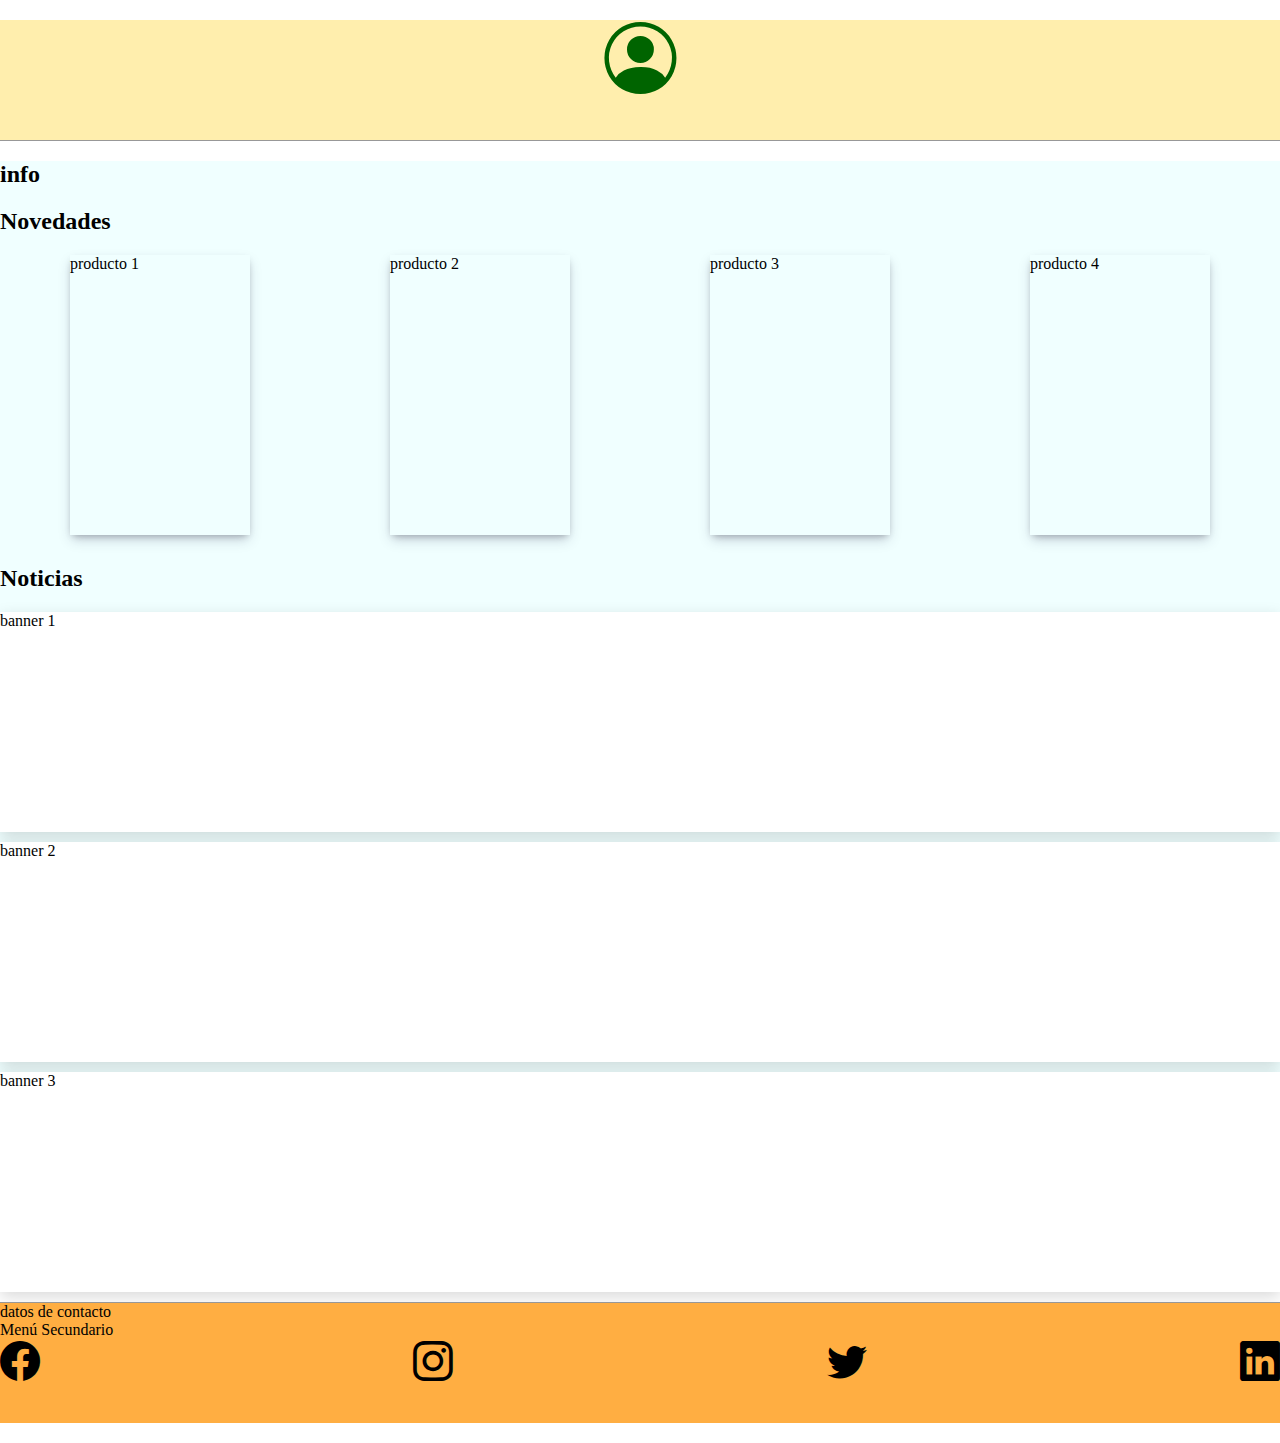
<file: maqueta.html>
<!DOCTYPE html>
<html lang="en">
<head>
    <meta charset="UTF-8">
    <meta http-equiv="X-UA-Compatible" content="IE=edge">
    <meta name="viewport" content="width=device-width, initial-scale=1.0">
    <title>Document</title>
    <link href="https://cdn.jsdelivr.net/npm/bootstrap@5.2.0-beta1/dist/css/bootstrap.min.css" rel="stylesheet" integrity="sha384-0evHe/X+R7YkIZDRvuzKMRqM+OrBnVFBL6DOitfPri4tjfHxaWutUpFmBp4vmVor" crossorigin="anonymous">
<!-- JavaScript Bundle with Popper -->
<script src="https://cdn.jsdelivr.net/npm/bootstrap@5.2.0-beta1/dist/js/bootstrap.bundle.min.js" integrity="sha384-pprn3073KE6tl6bjs2QrFaJGz5/SUsLqktiwsUTF55Jfv3qYSDhgCecCxMW52nD2" crossorigin="anonymous"></script>
<link rel="stylesheet" href="https://cdn.jsdelivr.net/npm/bootstrap-icons@1.3.0/font/bootstrap-icons.css">
<style>

    div,aside{
       /* border:1px solid black;*/
        }

    header{
        height:120px;
        border-bottom:1px solid #989898;
        background-color: #ffeead;
    }
    main{
        min-height: 400px;
        background-color: azure;
    }
    footer{
        height:120px;
        background-color:#FFAE42;
        border-top:1px solid #989898;

    }
    body{
        margin:20px 0;

    }
    .card{
        width:180px;
        height:280px;
        margin-bottom:10px;
        box-shadow: rgba(50, 50, 93, 0.25) 0px 6px 12px -2px, rgba(0, 0, 0, 0.3) 0px 3px 7px -3px;
    }
    .banner{
        background-color: white;
        border:0px;
        margin-bottom:10px;
        min-height:220px;
        box-shadow: rgba(0, 0, 0, 0.15) 0px 5px 15px 0px;
        
    }
    .vendidos_contenedor,.novedades_contenedor{
        border:0px;
        display:flex;
        justify-content: space-around;
        margin-bottom: 10px;
        flex-wrap:wrap;
        align-content:center;

    }
    .mas_vendidos{
        border:0px;
    }
    .logo{
        width:80px;
        height:auto;
        margin:10px 40px;

    }
    .contenedor_menu {
        margin:0;
        display:flex;
        justify-content: space-around;
        align-items: center;
        height:400px;
        list-style: none;
    }

    .contenedor_menu li{
        
        border:0;
        width:150px;
        text-align:center;
        font-size:20px;
        

    }
    
    .contenedor_menu li a:hover{
        color:black;
        font-size:25px;
        

    }
    
    .login{
        text-align:center;
        font-size:4.5em;
        color:darkgreen;
        
    }
    .icono_red{
        border:0px;
        font-size:40px;
        display:flex;
        justify-content:space-between;
        align-items:center;


    }
    
   
    

</style>
<body class="container">
    <header class="row">
        <div class="col-2">
        </div>
        <div class="col-8">
            
        <div class="col-2 login">
            <i class="bi bi-person-circle"></i>
        </div>
    </header>
        <main class="row">
            <div class="col-9 container">
                <section class="row mas_vendidos">
                    <div class="col-8">
                        <h2>info</h2>
                        </div>
                    </div>
                </section>
                <section class="row novedades">
                    <div class="col-12">
                        <h2>Novedades</h2>

                        <div class="novedades_contenedor">
                            <div class="card">
                                producto 1
                            </div>
                            <div class="card">
                                producto 2
                            </div>
                            <div class="card">
                                producto 3
                            </div>
                            <div class="card">
                                producto 4
                            </div>
                        </div>
                    </div>
                </section>
            </div>
            <aside class="col-3">
                <h2>Noticias</h2>
                <div class="banner">
                    banner 1
                </div>
                <div class="banner">
                    banner 2
                </div>
                <div class="banner">
                    banner 3
                </div>
            </aside>
        </main>
        <footer class="row">
            <div class="col-4">
                datos de contacto
            </div>
            <div class="col-4">
                Menú Secundario
            </div>
            <div class="col-4 icono_red">
                
                
                    <i class="bi bi-facebook"></i>
               
                
                    <i class="bi bi-instagram"></i>
              
                
                    <i class="bi bi-twitter"></i>
                
                
                    <i class="bi bi-linkedin"></i>
                
            </div>
        </footer>

</body>
</html>
</file>
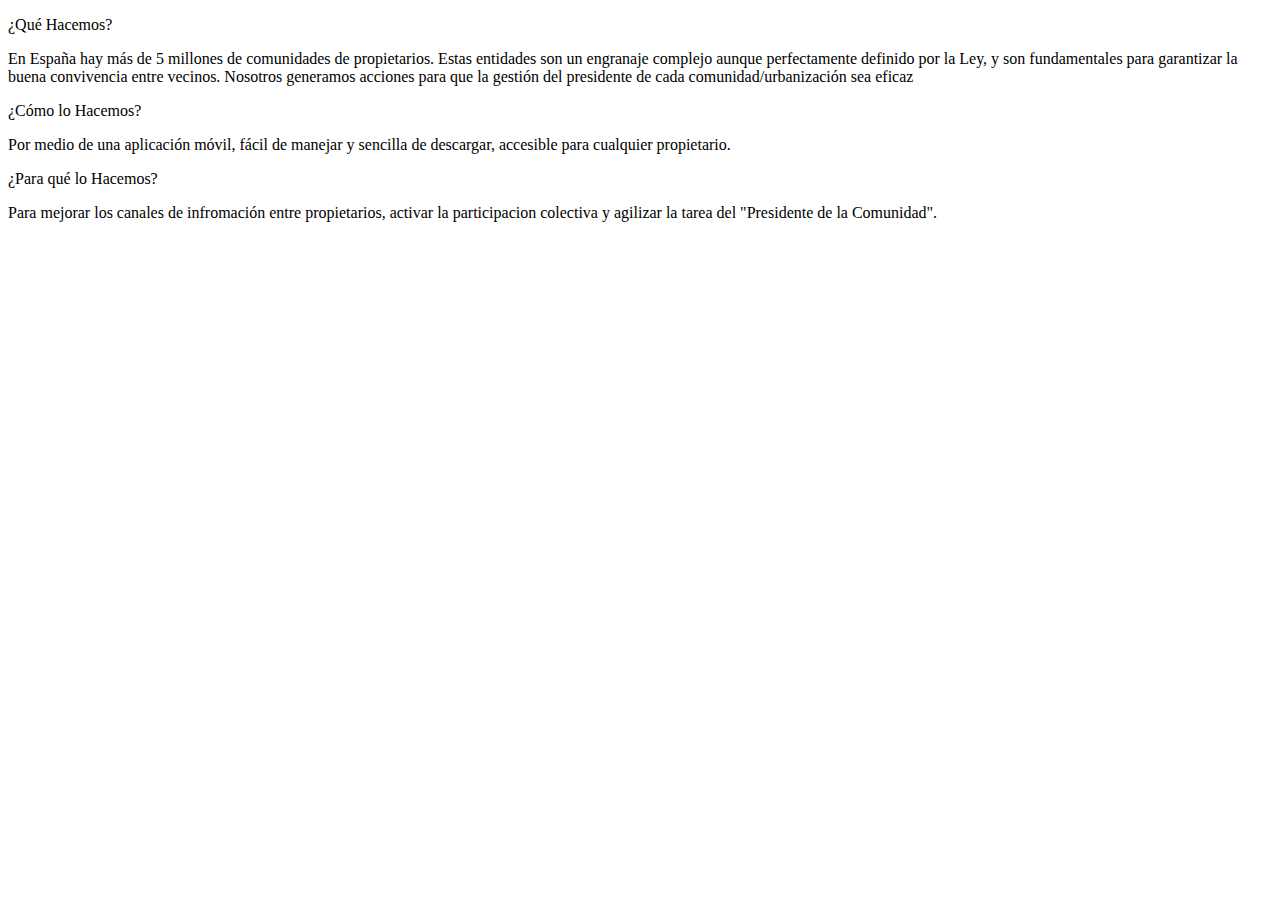
<file: textos_pagina_principal.html>
<!DOCTYPE html>
<html lang="en">
<head>
    <meta charset="UTF-8">
    <meta http-equiv="X-UA-Compatible" content="IE=edge">
    <meta name="viewport" content="width=device-width, initial-scale=1.0">
    <title>Document</title>

    <!-- Fuente para título-->

    <enlace rel="preconectar" href="https://fonts.googleapis.com">
    <enlace rel="preconectar" href="https://fonts.gstatic.com" crossorigin>
    <enlace href="https: //fonts.googleapis.com/css2? family= Quicksand:wght@700 &familia = Tiro + Gurmukhi & display=swap" rel="stylesheet">

    <!--Fuente información/comentarios página principal-->
    <enlace rel="preconectar" href="https://fonts.googleapis.com">
    <enlace rel="preconectar" href="https://fonts.gstatic.com" crossorigin>
    <enlace href="https: //fonts.googleapis.com/css2? family= Quicksand:wght@700 &familia = Tiro + Gurmukhi & display=swap" rel="stylesheet">
</head>

<body>
    <div> 
        <p> ¿Qué Hacemos?</p>

        <P> En España hay más de 5 millones de comunidades de propietarios. 
            Estas entidades son un engranaje complejo aunque perfectamente definido por la Ley, 
            y son fundamentales para garantizar la buena convivencia entre vecinos.             
            Nosotros generamos acciones para que la gestión del presidente de cada comunidad/urbanización
            sea eficaz </P>



    </div>

    <div>
        <p> ¿Cómo lo Hacemos?</p>

        <p> Por medio de una aplicación móvil, fácil de manejar  y sencilla de descargar, 
            accesible para cualquier propietario. 
            
        </p>
    </div>

    <div>
        <P> ¿Para qué lo Hacemos?</P>

        <p>Para mejorar los canales de infromación entre propietarios,
            activar la participacion colectiva y agilizar la tarea del "Presidente de la Comunidad".
            
        </p>
    </div>
   
     
</body>
</html>
</file>
